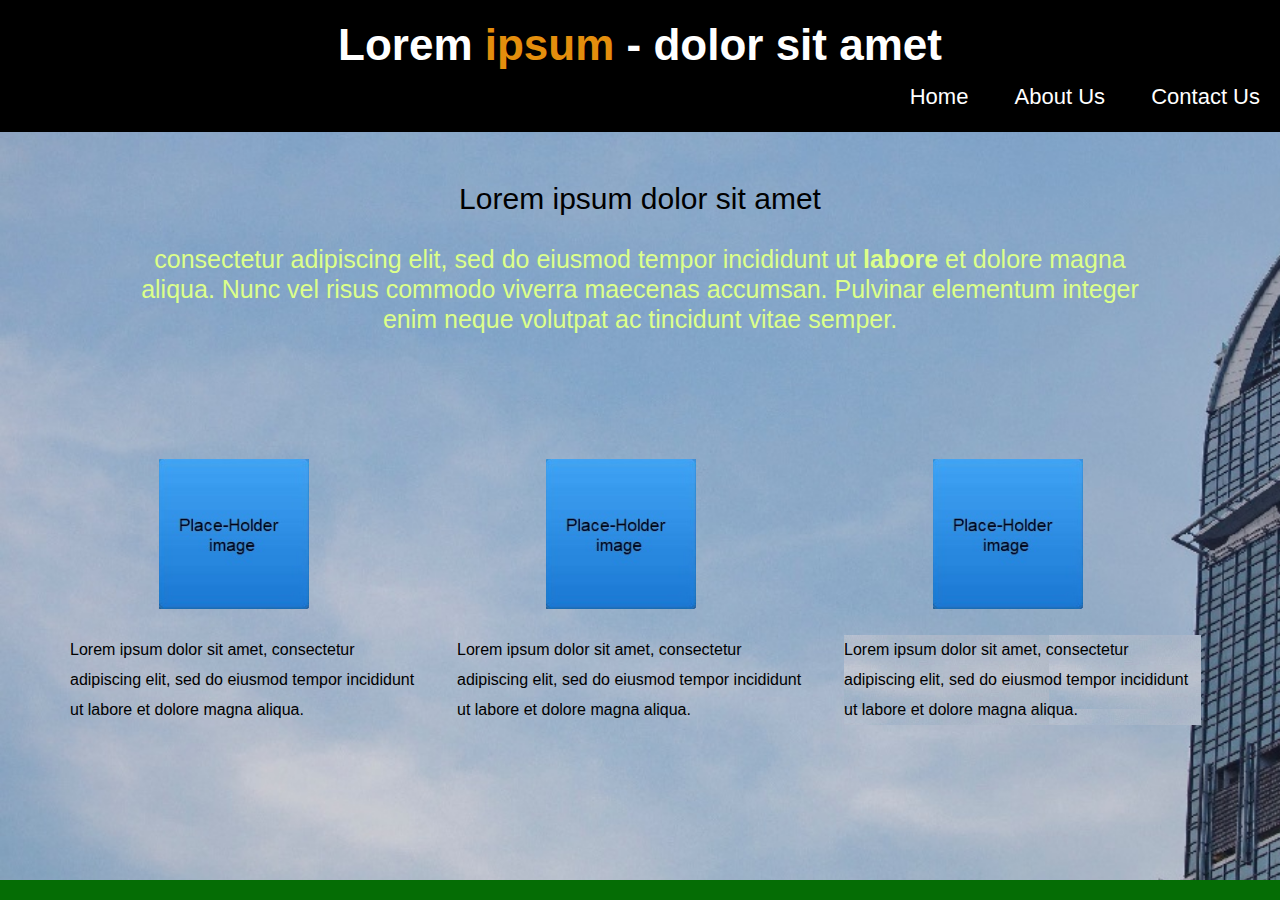
<file: html/index.html>
<!DOCTYPE html>
<html>
<head>
    <title>Lorem ipsum</title>
    <link rel="stylesheet" href="../css/style.css">
</head>
<body>
    <header class="top-panel">
        <div id="Webname">
            <h1><a href="index.html">Lorem <span id="highlight">ipsum</span></a> - dolor sit amet</h1>
        </div>
        <div class="nav-bar">
            <nav>
                <ul>
                    <li><a href="index.html">Home</a></li>
                    <li><a href="about.html">About Us</a></li>
                    <li><a href="contact.html">Contact Us</a></li>
                </ul>
            </nav>
        </div>
    </header>
    <div class="small-about-us">
        <p id="top-p">Lorem ipsum dolor sit amet</p>
        <p>
            consectetur adipiscing elit, sed do eiusmod tempor incididunt ut <strong>labore</strong> et dolore magna aliqua. Nunc vel risus commodo viverra maecenas accumsan. Pulvinar elementum integer enim neque volutpat ac tincidunt vitae semper.
        </p>
    </div>
    <section id="boxes">
        <div class="box">
            <img src="../images/square.png" width="150">
            <p>
            Lorem ipsum dolor sit amet, consectetur adipiscing elit, sed do eiusmod tempor incididunt ut labore et dolore magna aliqua.
            </p>
        </div>
        <div class="box">
            <img src="../images/square.png" width="150">
            <p>
            Lorem ipsum dolor sit amet, consectetur adipiscing elit, sed do eiusmod tempor incididunt ut labore et dolore magna aliqua.
            </p> 
        </div>
        <div class="box">
            <img src="../images/square.png" width="150">
            <p id="last-box">
            Lorem ipsum dolor sit amet, consectetur adipiscing elit, sed do eiusmod tempor incididunt ut labore et dolore magna aliqua.
            </p>
        </div>
    </section>
    <section id="bottom">
        <div class="footer">
            <footer>
                <p>
                Some Footer You can put whatever you want &copy; 
                Here are links to <span id="footer-links"> <a href="index.html">Home</a> <a href="about.html">About Us</a> and <a href="contact.html">Contact Us</a></span>
                </p>
            </footer>
        </div>
    </section>
</body>
</html>
</file>
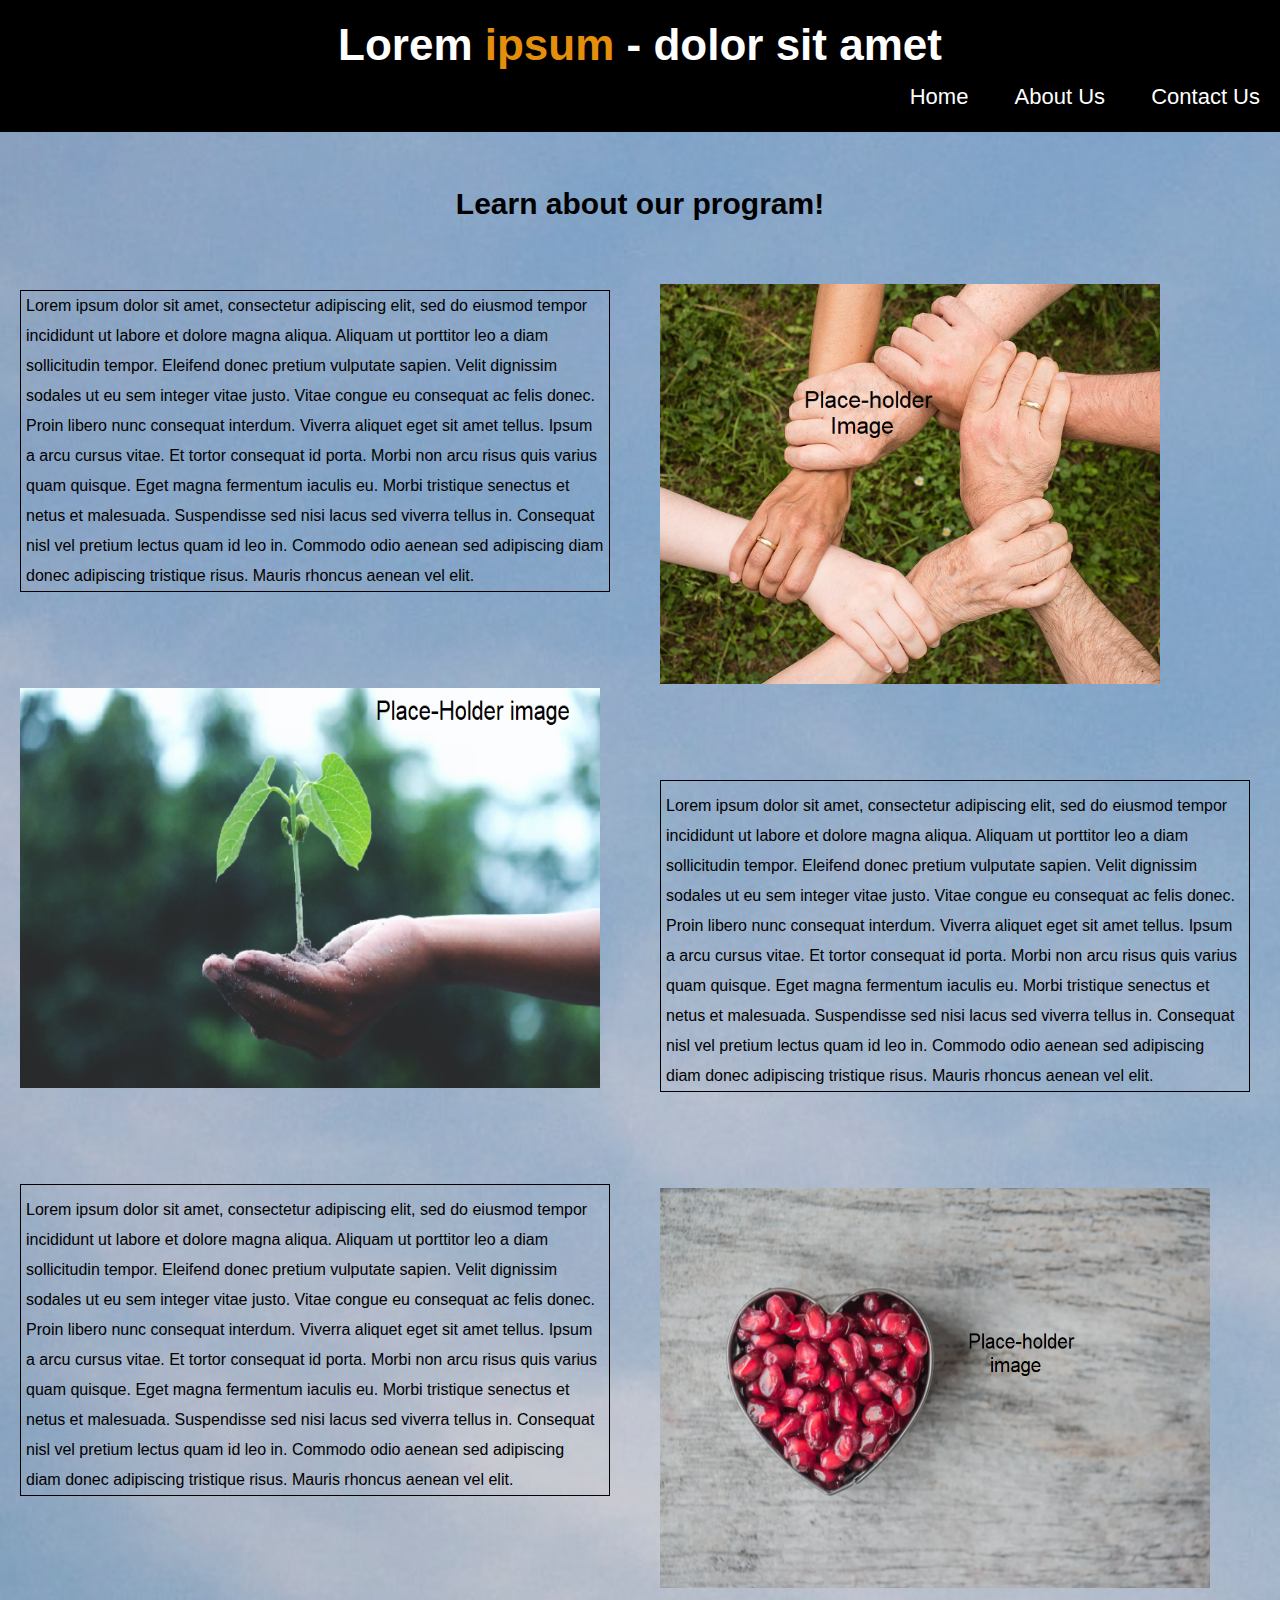
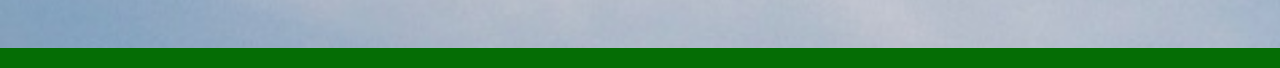
<file: html/about.html>
<!DOCTYPE html>
<html>
<head>
    <title>About Us</title>
    <link rel="stylesheet" href="../css/about-style.css">
</head>
<body>
    <header class="top-panel">
        <div id="Webname">
            <h1><a href="index.html">Lorem <span id="highlight">ipsum</span></a> - dolor sit amet</h1>
        </div>
        <div class="nav-bar">
            <nav>
                <ul>
                    <li><a href="index.html">Home</a></li>
                    <li><a href="about.html">About Us</a></li>
                    <li><a href="contact.html">Contact Us</a></li>
                </ul>
            </nav>
        </div>
    </header>
    <section id="middle">
        <div class="about-program">
            <h2>Learn about our program!</h2>
        </div>
        <div class="para">
            <span class="divider1">
                <div id="first-para">
                    <p>
                        Lorem ipsum dolor sit amet, consectetur adipiscing elit, sed do eiusmod tempor 
                        incididunt ut labore et dolore magna aliqua. Aliquam ut porttitor leo a diam 
                        sollicitudin tempor. Eleifend donec pretium vulputate sapien. Velit dignissim 
                        sodales ut eu sem integer vitae justo. Vitae congue eu consequat ac felis donec. 
                        Proin libero nunc consequat interdum. Viverra aliquet eget sit amet tellus. Ipsum
                        a arcu cursus vitae. Et tortor consequat id porta. Morbi non arcu risus quis varius 
                        quam quisque. Eget magna fermentum iaculis eu. Morbi tristique senectus et netus et 
                        malesuada. Suspendisse sed nisi lacus sed viverra tellus in. Consequat nisl vel 
                        pretium lectus quam id leo in. Commodo odio aenean sed adipiscing diam donec 
                        adipiscing tristique risus. Mauris rhoncus aenean vel elit.
                    </p>
                </div>
            </span>
            <span class="divider2">
                <div>
                    <img src="../images/help.png" width="500px" height="400px">
                </div>
            </span>
        </div>
        <div class="para">
            <span class="divider1">
                <div>
                    <img src="../images/more_help.png" width="580px" height="400px">
                </div>
            </span>
            <span class="divider2">
                <div id="second-para">
                    <p>
                        Lorem ipsum dolor sit amet, consectetur adipiscing elit, sed do eiusmod tempor 
                        incididunt ut labore et dolore magna aliqua. Aliquam ut porttitor leo a diam 
                        sollicitudin tempor. Eleifend donec pretium vulputate sapien. Velit dignissim 
                        sodales ut eu sem integer vitae justo. Vitae congue eu consequat ac felis donec. 
                        Proin libero nunc consequat interdum. Viverra aliquet eget sit amet tellus. Ipsum
                        a arcu cursus vitae. Et tortor consequat id porta. Morbi non arcu risus quis varius 
                        quam quisque. Eget magna fermentum iaculis eu. Morbi tristique senectus et netus et 
                        malesuada. Suspendisse sed nisi lacus sed viverra tellus in. Consequat nisl vel 
                        pretium lectus quam id leo in. Commodo odio aenean sed adipiscing diam donec 
                        adipiscing tristique risus. Mauris rhoncus aenean vel elit.
                    </p>
                </div>
            </span>
        </div>
        <div class="para">
            <span class="divider1">
                <div id="third-para">
                    <p>
                        Lorem ipsum dolor sit amet, consectetur adipiscing elit, sed do eiusmod tempor 
                        incididunt ut labore et dolore magna aliqua. Aliquam ut porttitor leo a diam 
                        sollicitudin tempor. Eleifend donec pretium vulputate sapien. Velit dignissim 
                        sodales ut eu sem integer vitae justo. Vitae congue eu consequat ac felis donec. 
                        Proin libero nunc consequat interdum. Viverra aliquet eget sit amet tellus. Ipsum
                        a arcu cursus vitae. Et tortor consequat id porta. Morbi non arcu risus quis varius 
                        quam quisque. Eget magna fermentum iaculis eu. Morbi tristique senectus et netus et 
                        malesuada. Suspendisse sed nisi lacus sed viverra tellus in. Consequat nisl vel 
                        pretium lectus quam id leo in. Commodo odio aenean sed adipiscing diam donec 
                        adipiscing tristique risus. Mauris rhoncus aenean vel elit.
                    </p>
                </div>
            </span>
            <span class="divider2">
                <div>
                    <img src="../images/health.png" width="550px" height="400px">
                </div>
            </span>
        </div>
    </section>
    <section id="bottom">
        <div class="footer">
            <footer>
                <p>
                Some Footer You can put whatever you want &copy; 
                Here are links to <span id="footer-links"> <a href="index.html">Home</a> <a href="about.html">About Us</a> and <a href="contact.html">Contact Us</a></span>
                </p>
            </footer>
        </div>
    </section>
</body>
</html>
</file>
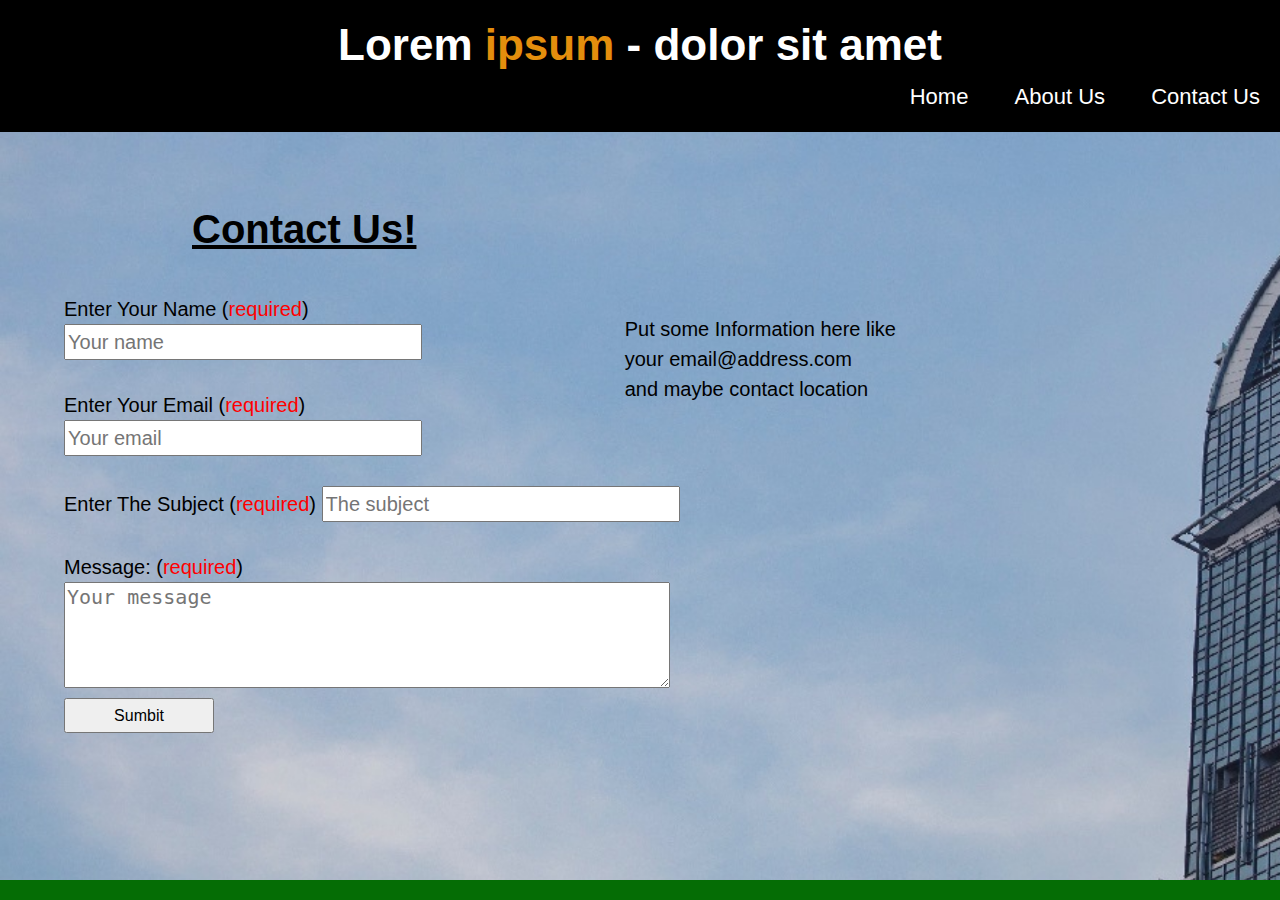
<file: html/contact.html>
<!DOCTYPE html>
<html>
<head>
    <title>Contact Us</title>
    <link rel="stylesheet" href="../css/contact-style.css">
</head>
<body>
    <header class="top-panel">
        <div id="Webname">
            <h1><a href="index.html">Lorem <span id="highlight">ipsum</span></a> - dolor sit amet</h1>
        </div>
        <div class="nav-bar">
            <nav>
                <ul>
                    <li><a href="index.html">Home</a></li>
                    <li><a href="about.html">About Us</a></li>
                    <li><a href="contact.html">Contact Us</a></li>
                </ul>
            </nav>
        </div>
    </header>
    <div class="contact-us">
        <p><strong><u>Contact Us!</u></strong></p>
    </div>
    <div class="some-info">
        <p>Put some Information here like <br> your email@address.com <br> and maybe contact location</p>
    </div>
    <section>
        <div class="forms">
            <form>
                <div>
                    <label>Enter Your Name (<span id="red-h">required</span>)</label>
                    <input class="form-box" type="text" name="first-Name" placeholder="Your name">
                </div>
                <div>
                    <label>Enter Your Email (<span id="red-h">required</span>)</label>
                    <input class="form-box" type="text" name="email" placeholder="Your email">
                </div>
                <div>
                    <label>Enter The Subject (<span id="red-h">required</span>)</label>
                    <input class="form-box" type="text" name="subject" placeholder="The subject">
                </div>
                <div>
                    <label>Message: (<span id="red-h">required</span>)</label>
                    <textarea class="message-box" name="subject" placeholder="Your message"></textarea>
                </div>
            </form>
            <div class="button">
                <button type="button">Sumbit</button>
            </div>
        </div>
    </section>
    <section id="bottom">
        <div class="footer">
            <footer>
                <p>
                Some Footer You can put whatever you want &copy; 
                Here are links to <span id="footer-links"> <a href="index.html">Home</a> <a href="about.html">About Us</a> and <a href="contact.html">Contact Us</a></span>
                </p>
            </footer>
        </div>
    </section>
</body>
</html>
</file>
<file: css/style.css>
html{
    min-height: 100%;
    position: relative;
}

body{
    font-family: Arial, Helvetica, sans-serif;
    margin: 0px;
    background-image: url("../images/building.png");
    background-repeat: no-repeat;
    background-size: cover;
    background-color: #d6d6d6;
    line-height: 30px;
    margin-bottom: 70px;
}

.top-panel{
    margin: 0px;
    background-color: #000;
    color: #fff;
    font-size: 22px;
}

.top-panel h1{
    margin: 0px;
    padding-top: 30px;
    text-align: center;
}

.top-panel a{
    text-decoration: none;
    color: #fff;
}

#highlight{
    color: #e48e0d;
}

.nav-bar ul{
    text-decoration: none;
    padding-bottom: 20px;
    text-align: right;
}

.nav-bar li{
    display: inline;
    padding: 20px;
}

.nav-bar a{
    color: #fff;
}

.nav-bar a:hover{
    color: #7ce9e9;
}

.small-about-us{
    color: rgb(220, 255, 138);
    font-size: 25px;
    margin: 0px 10% 0px 10%;
    max-height: 250px;
    overflow: hidden;
}

.small-about-us p{
    text-align: center;
}

#top-p{
    color: #000;
    font-size: 30px;
}

#boxes{
    margin: 100px 20px 0px 70px;
}

#boxes .box{
    float:left;
    width: 30%;
    padding-right: 30px;
}

#boxes .box img{
    margin-left: 25%;
}

#boxes #last-box{
    background-image: url("../images/sky.png");
}

#bottom{
    background-color: #056d05;
    bottom: 0;
    position: absolute;
    width: 100%;
    height: 20px;
    margin-top: 10%;
    overflow: hidden;
}

#bottom:hover{
    height: 70px;
}

#footer-links a{
    color: #747272;
    padding-right: 20px;
}

#footer-links a:hover{
    color: #fff;
}
</file>
<file: css/about-style.css>
html{
    min-height: 100%;
    position: relative;
}

body{
    font-family: Arial, Helvetica, sans-serif;
    margin: 0px;
    background-image: url("../images/building.png");
    background-repeat: no-repeat;
    background-size: cover;
    background-color: #d6d6d6;
    line-height: 30px;
    margin-bottom: 70px;
}

.top-panel{
    margin: 0px;
    background-color: #000;
    color: #fff;
    font-size: 22px;
}

.top-panel h1{
    margin: 0px;
    padding-top: 30px;
    text-align: center;
}

.top-panel a{
    text-decoration: none;
    color: #fff;
}

#highlight{
    color: #e48e0d;
}

.nav-bar ul{
    text-decoration: none;
    padding-bottom: 20px;
    text-align: right;
}

.nav-bar li{
    display: inline;
    padding: 20px;
}

.nav-bar a{
    color: #fff;
}

.nav-bar a:hover{
    color: #7ce9e9;
}

.about-program{
    padding-top: 10px;
    font-size: 20px;
    text-align: center;
}

.divider1{
   float: left; 
   width: 50%;
   padding-bottom: 70px;
}

.divider2{
    float: right; 
    width: 50%;
    padding-bottom: 70px;
}

.para{
    padding-top: 30px;
}

.para img{
    padding-left: 20px;
    padding-top: 10px;
}

#first-para p{
    border: 1px #000 solid;
    padding-left: 5px;
    padding-right: 5px;
    margin-left: 20px;
    margin-right: 30px;
    max-height: 450px;
    overflow: hidden;
}

#second-para p{
    border: 1px #000 solid;
    padding-top: 10px;
    padding-left: 5px;
    padding-right: 10px;
    margin-right: 30px;
    margin-left: 20px;
    max-height: 450px;
    overflow: hidden;
}

#third-para p{
    border: 1px #000 solid;
    padding-top: 10px;
    padding-left: 5px;
    padding-right: 10px;
    margin-right: 30px;
    margin-left: 20px;
    max-height: 450px;
    overflow: hidden;
}


#bottom{
    background-color: #056d05;
    bottom: 0;
    position: absolute;
    width: 100%;
    height: 20px;
    margin-top: 10%;
    overflow: hidden;
}

#bottom:hover{
    height: 70px;
}

#footer-links a{
    color: #747272;
    padding-right: 20px;
}

#footer-links a:hover{
    color: #fff;
}
</file>
<file: css/contact-style.css>
html{
    min-height: 100%;
    position: relative;
}

body{
    font-family: Arial, Helvetica, sans-serif;
    margin: 0px;
    background-image: url("../images/building.png");
    background-repeat: no-repeat;
    background-size: cover;
    background-color: #d6d6d6;
    line-height: 30px;
    margin-bottom: 70px;
}

.top-panel{
    margin: 0px;
    background-color: #000;
    color: #fff;
    font-size: 22px;
}

.top-panel h1{
    margin: 0px;
    padding-top: 30px;
    text-align: center;
}
.top-panel a{
    text-decoration: none;
    color: #fff;
}

#highlight{
    color: #e48e0d;
}

.nav-bar ul{
    text-decoration: none;
    padding-bottom: 20px;
    text-align: right;
}

.nav-bar li{
    display: inline;
    padding: 20px;
}

.nav-bar a{
    color: #fff;
}

.nav-bar a:hover{
    color: #7ce9e9;
}

.contact-us{
    margin-left: 15%;
    padding-top: 20px;
    padding-bottom: 10px;
}

.contact-us p{
    font-size: 40px;
}

.some-info{
    float: right;
    margin-right: 30%;
    font-size: 20px;
}


.forms{
    margin: 0px 0 0 5%;
    font-size: 20px;
}

.form-box{
    width: 350px; 
    height: 30px; 
    font-size: 20px;
    margin-bottom: 30px;
}
.forms #red-h{
    color: #ff0000;
}

.message-box{
    display: block;
    width: 600px; 
    height: 100px; 
    font-size: 20px;
    margin-top: 0px;
}

.button{
    padding-top:10px
}

.button button{
    font-size: 16px;
    width: 150px;
    height: 35px;
}

#bottom{
    background-color: #056d05;
    bottom: 0;
    position: absolute;
    width: 100%;
    height: 20px;
    margin-top: 10%;
    overflow: hidden;
}

#bottom:hover{
    height: 70px;
}

#footer-links a{
    color: #747272;
    padding-right: 20px;
}

#footer-links a:hover{
    color: #fff;
}
</file>
